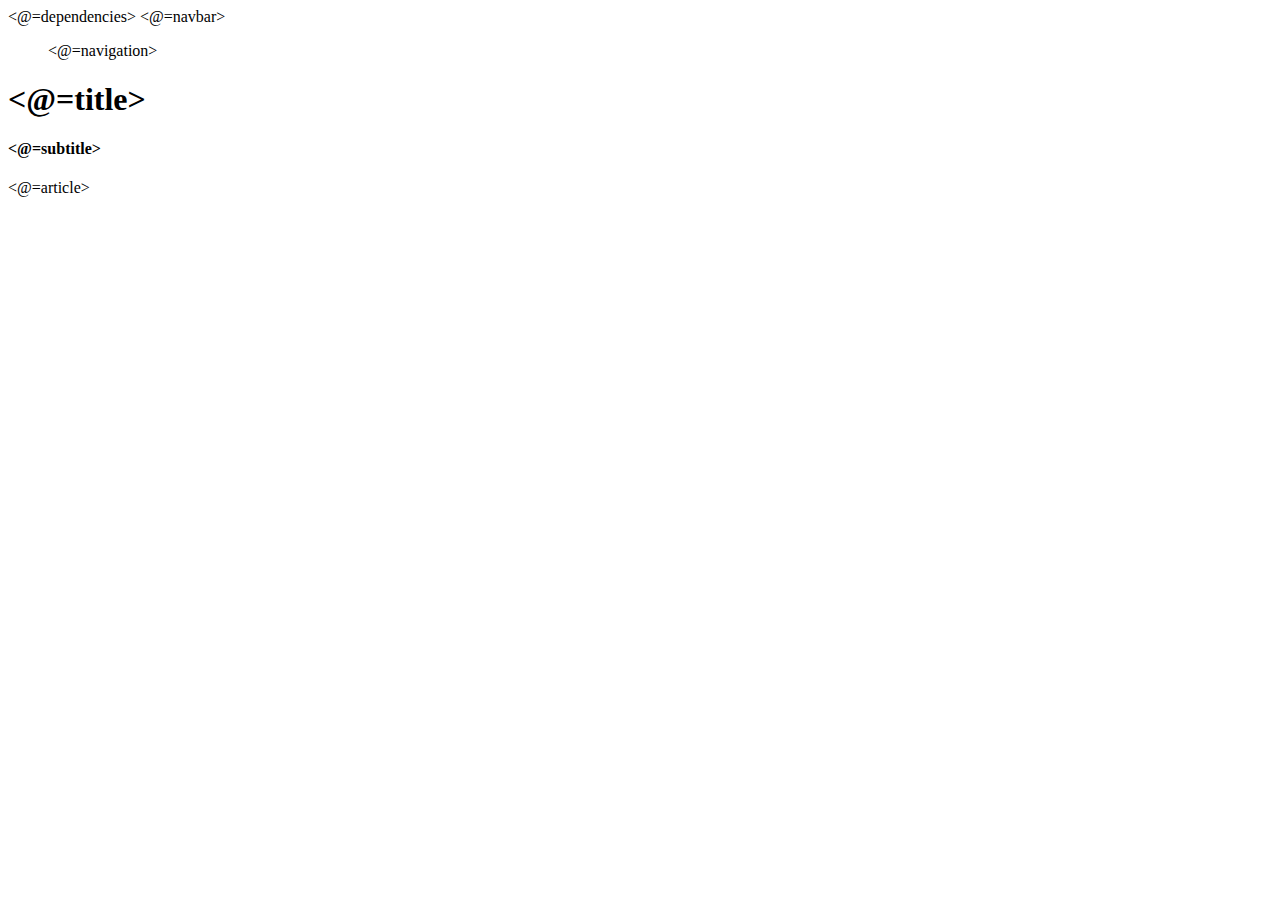
<file: server/template/article.html>
<!DOCTYPE html>
<html >
  <head>
    <meta charset="UTF-8">
    <meta name="google" value="notranslate">
    <link rel="icon" type="image/png" href="img/favicon.png" />

    <title><@=title></title>

    <@=dependencies>

  <script>
    window.console = window.console || function(t) {};
    window.open = function(){ console.log("window.open is disabled."); };
    window.print   = function(){ console.log("window.print is disabled."); };
  </script>

  <script>
    var app = angular.module('app', ['hljs']);
  </script>
  </head>

  <body ng-app="app" data-spy="scroll" data-target=".scrollspy">
  <@=navbar>

  <div class="container row">
    <div class="col-md-4 scrollspy pull-right">
      <ul id="nav" class="nav hidden-xs hidden-sm" data-spy="affix">
        <@=navigation>
      </ul>
    </div>
    <div class="col-md-8" id="content">
      <div class="jumbotron">
        <div class="container">
          <h1><@=title></h1>
          <h4><@=subtitle></h4>
        </div>
      </div>
      <@=article>
    </div>
</div><!--end of .container-->

</body>

<script>
  $('#nav').affix({
    offset: {
        top: $('#nav').offset().top,
        bottom: $('footer').outerHeight(true) + $('.application').outerHeight(true) + 40
    }});
</script>


<script>
  if (document.location.search.match(/type=embed/gi)) {
    window.parent.postMessage("resize", "*");
  }
</script>
</body>
</html>
</file>
